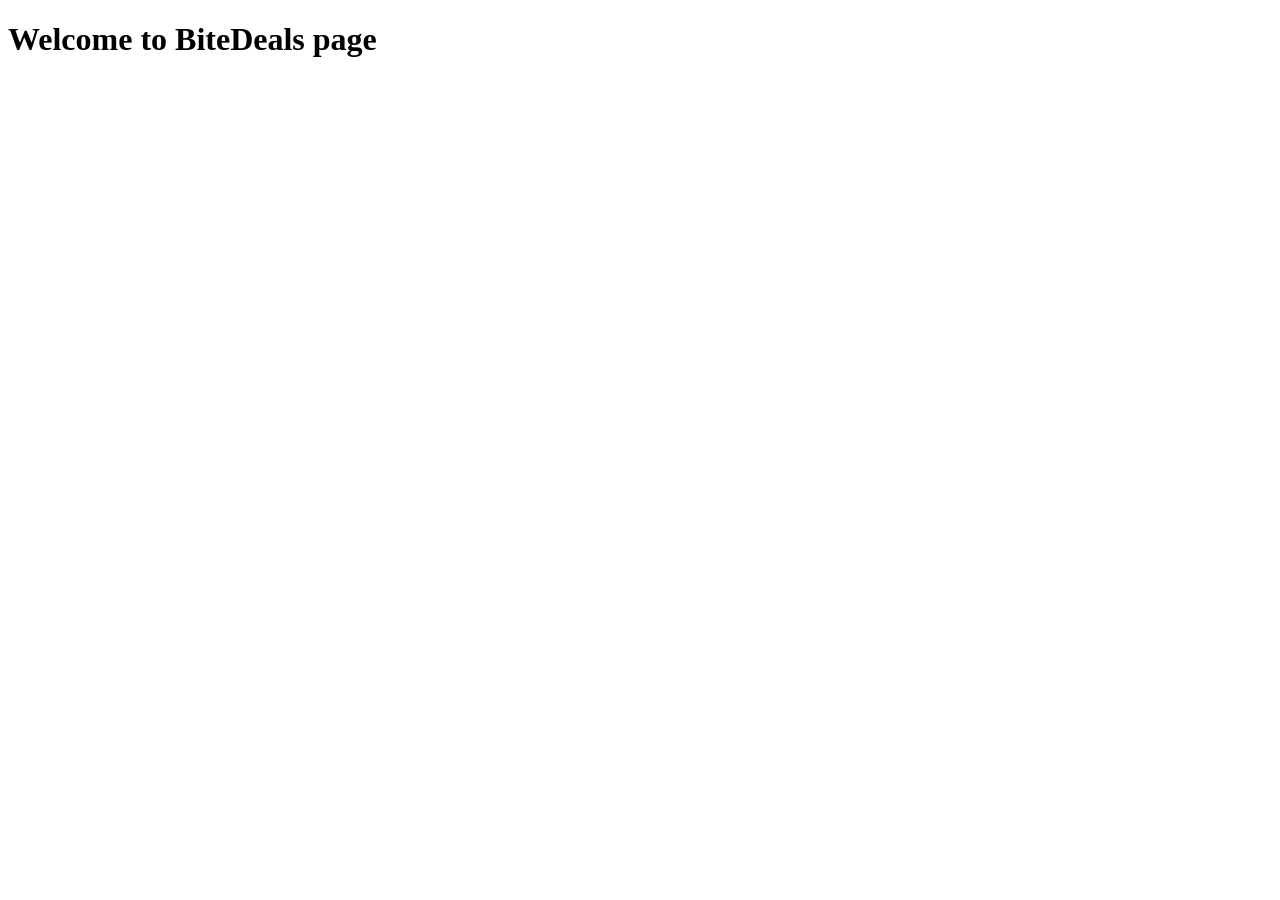
<file: bitedeals.html>
<!DOCTYPE html>
<html lang="en">
<head>
    <meta charset="UTF-8">
    <meta name="viewport" content="width=device-width, initial-scale=1.0">
    <title>Document</title>
</head>
<body>
    <h1>Welcome to BiteDeals page</h1>
</body>
</html>
</file>
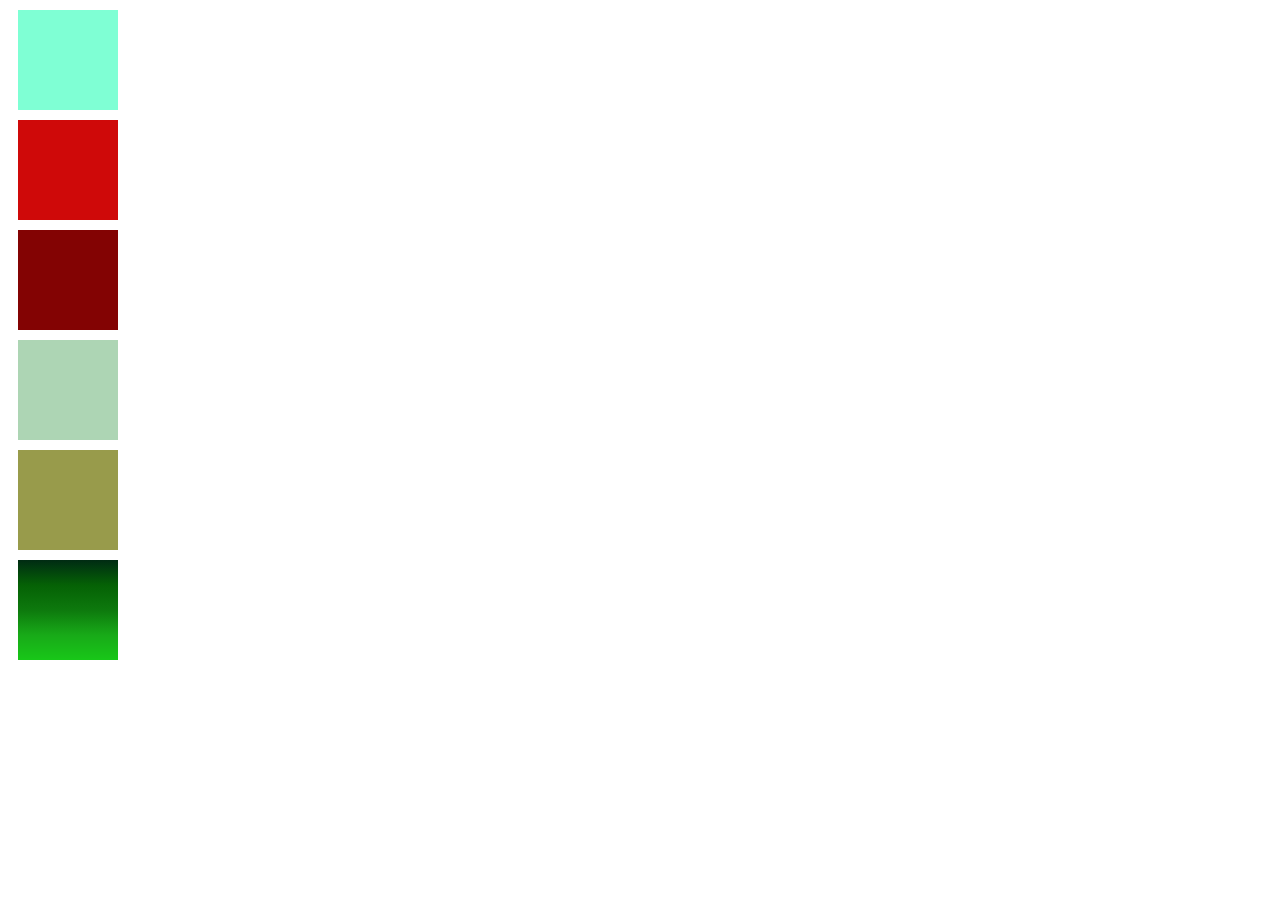
<file: clolors.html>
<!DOCTYPE html>
<html lang="en">
<head>
	<meta charset="UTF-8">
	<meta name="viewport" content="width=device-width, initial-scale=1.0">
	<title>Document</title>
	<style>
		div{
			height: 100px;
			width: 100px;
			margin: 10px;
		}
		.c1
		{
			background-color: aquamarine;
			position: static;
		}
		.c2
		{
			background-color: #cf0909;
		}
		.c3
		{
			background-color: rgb(131, 3, 3);
		}
		.c4
		{
			background-color: rgba(50, 151, 69, 0.4);
		}
		.c5
		{
			background-color: hsl(62,35%,45%);
		}
		.c6
		{
			background:linear-gradient( rgb(0, 43, 19), rgb(5, 97, 5), rgb(13, 121, 13), rgb(24, 170, 24), rgb(24, 199, 24)) ;
		}
		.c7
		{
			
		}
			

	</style>
</head>
<body>
<div class="c1"></div>
<div class="c2"></div>
<div class="c3"></div>
<div class="c4"></div>
<div class="c5"></div>
<div class="c6"></div>
<div class="c7"></div>

</body>
</html>
</file>
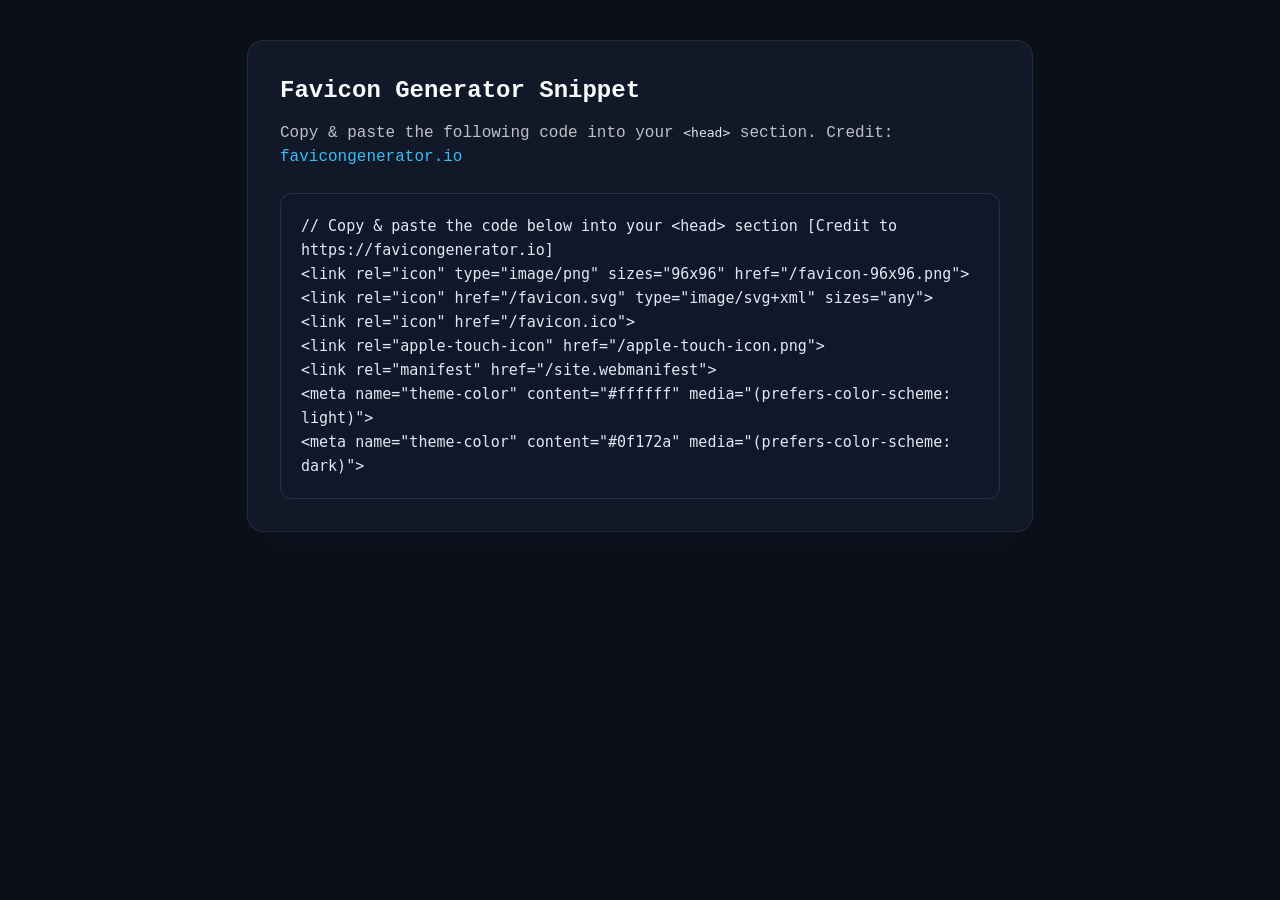
<file: favicon-code.html>
<!doctype html>
<html lang="en">
<head>
  <meta charset="utf-8">
  <title>Favicon Generator Snippet</title>
  <style>
    :root {
      font-family: ui-monospace, SFMono-Regular, Consolas, 'Liberation Mono', Menlo, monospace;
      background: #0b0f17;
      color: #f8fafc;
      line-height: 1.5;
    }
    body {
      margin: 0;
      padding: 2.5rem 1.25rem 3rem;
      display: flex;
      justify-content: center;
    }
    main {
      max-width: 720px;
      width: 100%;
      background: #111827;
      border: 1px solid rgba(248, 250, 252, 0.08);
      border-radius: 16px;
      padding: 2rem;
      box-shadow: 0 20px 40px rgba(15, 23, 42, 0.4);
    }
    h1 {
      margin: 0 0 0.75rem;
      font-size: 1.5rem;
      font-weight: 600;
    }
    p {
      margin: 0 0 1.5rem;
      color: rgba(248, 250, 252, 0.75);
    }
    pre {
      margin: 0;
      background: #0f172a;
      border-radius: 12px;
      padding: 1.25rem;
      border: 1px solid rgba(248, 250, 252, 0.1);
      overflow-x: auto;
      font-size: 0.9375rem;
      line-height: 1.6;
      white-space: pre-wrap;
    }
    code {
      color: #e2e8f0;
    }
    a {
      color: #38bdf8;
      text-decoration: none;
    }
    a:hover {
      text-decoration: underline;
    }
  </style>
</head>
<body>
  <main>
    <h1>Favicon Generator Snippet</h1>
    <p>Copy &amp; paste the following code into your <code>&lt;head&gt;</code> section. Credit: <a href="https://favicongenerator.io" target="_blank" rel="noopener noreferrer">favicongenerator.io</a></p>
    <pre><code>// Copy &amp; paste the code below into your &lt;head&gt; section [Credit to https://favicongenerator.io]
&lt;link rel=&quot;icon&quot; type=&quot;image/png&quot; sizes=&quot;96x96&quot; href=&quot;/favicon-96x96.png&quot;&gt;
&lt;link rel=&quot;icon&quot; href=&quot;/favicon.svg&quot; type=&quot;image/svg+xml&quot; sizes=&quot;any&quot;&gt;
&lt;link rel=&quot;icon&quot; href=&quot;/favicon.ico&quot;&gt;
&lt;link rel=&quot;apple-touch-icon&quot; href=&quot;/apple-touch-icon.png&quot;&gt;
&lt;link rel=&quot;manifest&quot; href=&quot;/site.webmanifest&quot;&gt;
&lt;meta name=&quot;theme-color&quot; content=&quot;#ffffff&quot; media=&quot;(prefers-color-scheme: light)&quot;&gt;
&lt;meta name=&quot;theme-color&quot; content=&quot;#0f172a&quot; media=&quot;(prefers-color-scheme: dark)&quot;&gt;
</code></pre>
  </main>
</body>
</html>
</file>
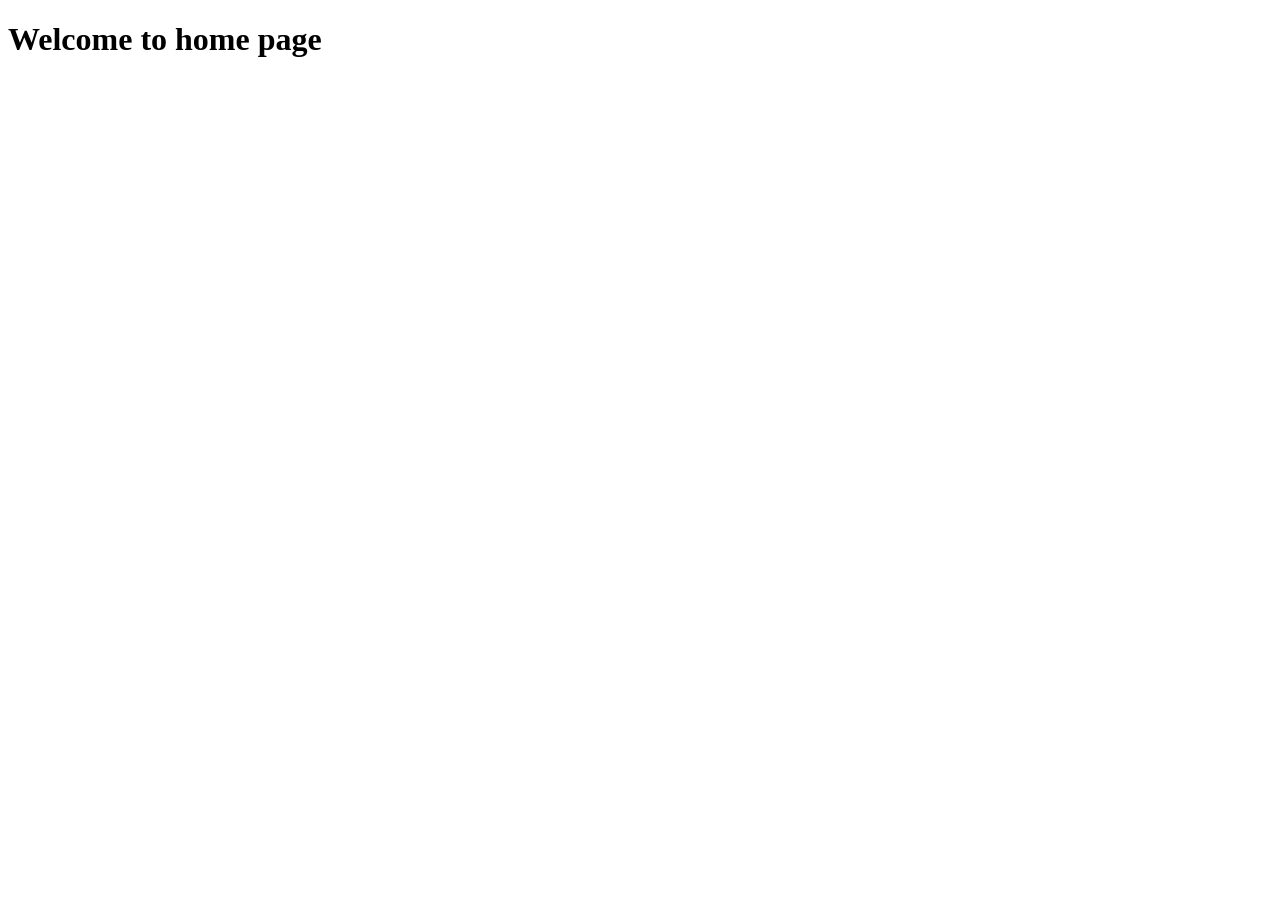
<file: home.html>
<!DOCTYPE html>
<html lang="en">
<head>
    <meta charset="UTF-8">
    <meta name="viewport" content="width=device-width, initial-scale=1.0">
    <title>Document</title>
</head>
<body>
    <h1>Welcome to home page</h1>
</body>
</html>
</file>
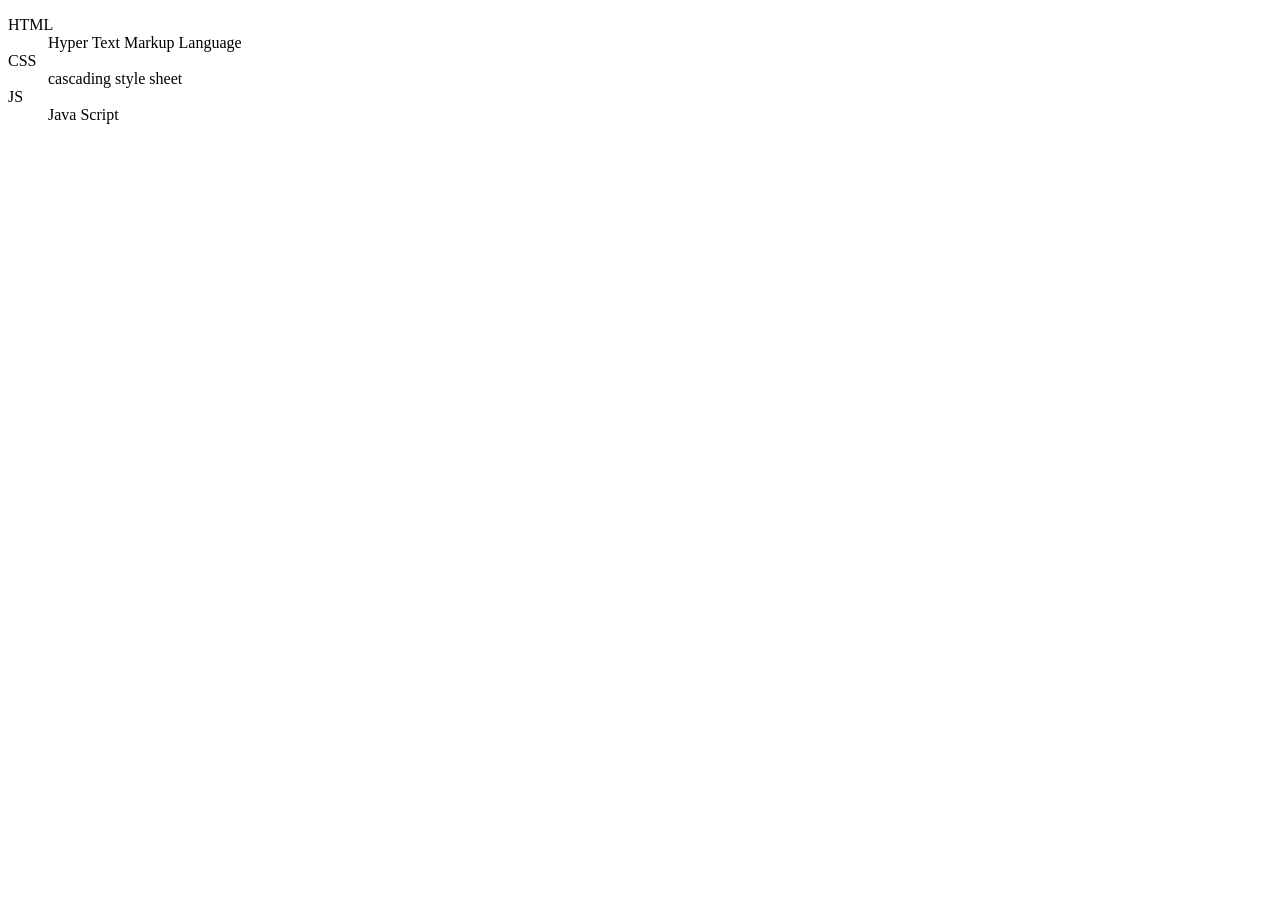
<file: list.html>
<!DOCTYPE html>
<html lang="en">
<head>
	<meta charset="UTF-8">
	<meta name="viewport" content="width=device-width, initial-scale=1.0">
	<title>Document</title>
	<style>
		li{
			display: inline;
			margin: 5px;
			padding: 3%;
		}
	</style>






</head>
<body>
	<header>
		<nav>
			<div>
				<dl>
					<dt>HTML</dt>
					<dd>Hyper Text Markup Language</dd>
					<dt>CSS</dt>
					<dd>cascading style sheet</dd>
					<dt>JS</dt>
					<dd>Java Script</dd>
				</dl>
</div>

        </nav>
	</header>
</body>
</html>
</file>
